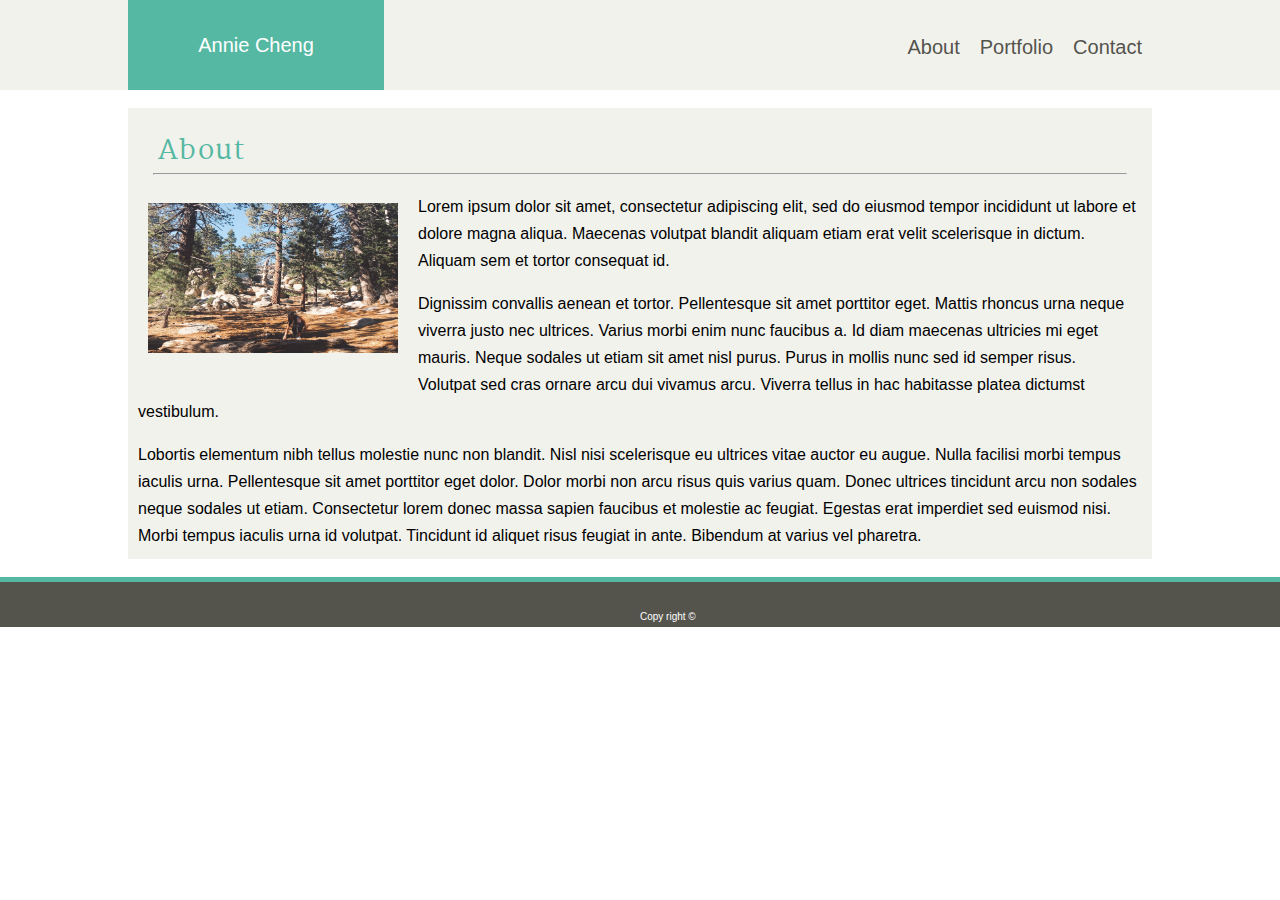
<file: index.html>
<!DOCTYPE html>
<html lang="en-us">

<head>
    <meta charset="UTF-8">
    <link rel="stylesheet" type="text/css" href="assets/css/reset.css">
    <link rel="stylesheet" type="text/css" href="assets/css/style.css">
    <meta name="viewport" content="width=device-width, initial-scale=1.0">
    <link href="https://fonts.googleapis.com/css?family=Martel:600&display=swap" rel="stylesheet">

    <title>About</title>
</head>

<body>
    <div class="navbar">
        <header>
            Annie Cheng
        </header>

        <nav>
            <a href="contact.html">Contact</a>
            <a href="portfolio.html">Portfolio</a>
            <a href="index.html">About</a>
        </nav>
    </div>

    <div id="about_section">
        <div class="section_title">
            <p id=title>About</p>
        </div>

        <hr width="95%">
        <img id="aboutpic" src="assets/images/1498111426849.jpg" alt="Img001" width="250px" height="150px">

        <article>
            <p class="about_article">Lorem ipsum dolor sit amet, consectetur adipiscing elit, sed do eiusmod tempor incididunt ut labore et dolore magna aliqua. Maecenas volutpat blandit aliquam etiam erat velit scelerisque in dictum. Aliquam sem et tortor consequat id.</p>
            <br>
            <p class="about_article">Dignissim convallis aenean et tortor. Pellentesque sit amet porttitor eget. Mattis rhoncus urna neque viverra justo nec ultrices. Varius morbi enim nunc faucibus a. Id diam maecenas ultricies mi eget mauris. Neque sodales ut etiam sit amet nisl purus. Purus in mollis nunc sed id semper risus. Volutpat sed cras ornare arcu dui vivamus arcu. Viverra tellus in hac habitasse platea dictumst vestibulum.</p>
            <br>
            <p class="about_article">Lobortis elementum nibh tellus molestie nunc non blandit. Nisl nisi scelerisque eu ultrices vitae auctor eu augue. Nulla facilisi morbi tempus iaculis urna. Pellentesque sit amet porttitor eget dolor. Dolor morbi non arcu risus quis varius quam. Donec ultrices tincidunt arcu non sodales neque sodales ut etiam. Consectetur lorem donec massa sapien faucibus et molestie ac feugiat. Egestas erat imperdiet sed euismod nisi. Morbi tempus iaculis urna id volutpat. Tincidunt id aliquet risus feugiat in ante. Bibendum at varius vel pharetra.</p>
        </article>  
    </div>
    <footer>
        <span id="copyright">Copy right ©</span>
    </footer>
</body>

</html>
</file>
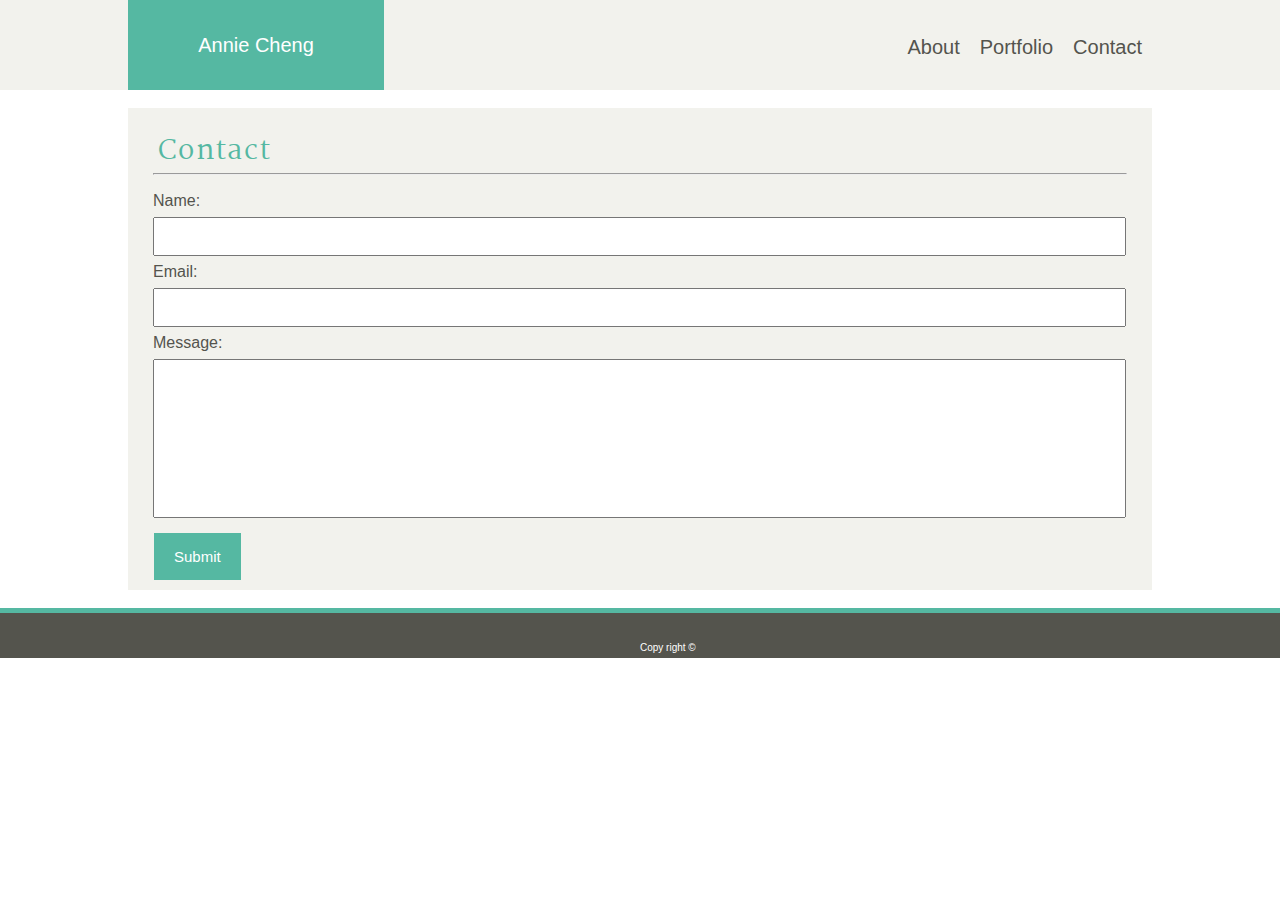
<file: contact.html>
<!DOCTYPE html>
<html lang="en-us">

<head>
    <meta charset="UTF-8">
    <link rel="stylesheet" type="text/css" href="assets/css/reset.css">
    <link rel="stylesheet" type="text/css" href="assets/css/style.css">
    <meta name="viewport" content="width=device-width, initial-scale=1.0">
    <link href="https://fonts.googleapis.com/css?family=Martel:600&display=swap" rel="stylesheet">

    <title>Contact</title>
</head>

<body>
    <!-- <div class="navbar"> -->
        <header>
            Annie Cheng
        </header>
        <nav>
            <a href="contact.html">Contact</a>
            <a href="portfolio.html">Portfolio</a>
            <a href="index.html">About</a>
        </nav>
    </div>

    <div id="contact_section">
        <div class="section_title">
            <p id=title>Contact</p>
        </div>
        
        <hr width="95%">
        <form id="contact_form">
            Name:<br>
            <input type="text" name="name"><br>
            Email:<br>
            <input type="text" name="email"><br>
            Message:<br>
            <input id="message_input" type="text" name="message">
            <button type="submit" form="contact_form">Submit</button>
        </form>
    </div>
    <footer>
        <span id="copyright">Copy right ©</span>
    </footer>
</body>

</html>
</file>
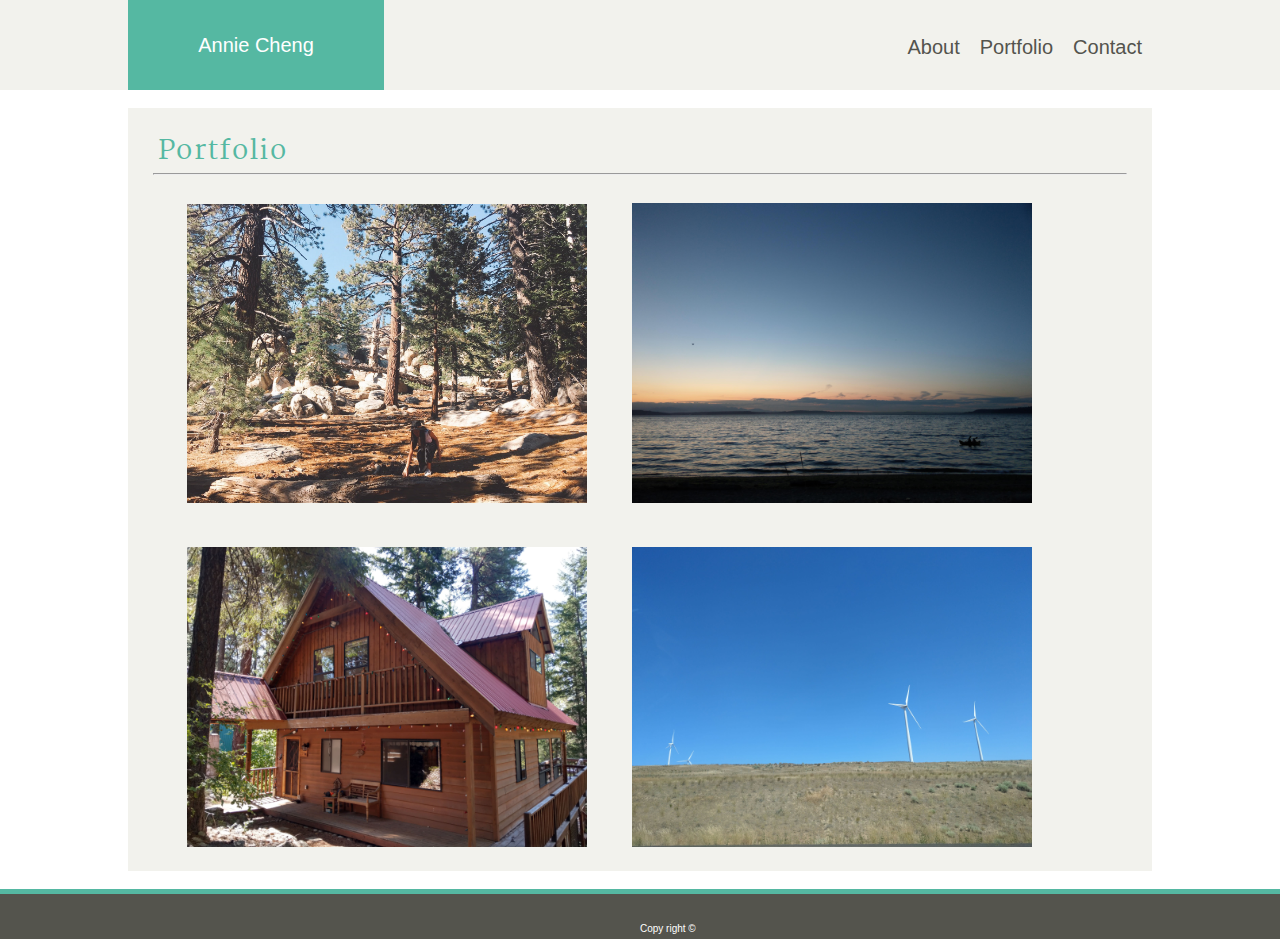
<file: portfolio.html>
<!DOCTYPE html>
<html lang="en-us">

<head>
    <meta charset="UTF-8">
    <link rel="stylesheet" type="text/css" href="assets/css/reset.css">
    <link rel="stylesheet" type="text/css" href="assets/css/style.css">
    <meta name="viewport" content="width=device-width, initial-scale=1.0">
    <link href="https://fonts.googleapis.com/css?family=Martel:600&display=swap" rel="stylesheet">

    <title>Portfolio</title>
</head>

<body>
    <div class="navbar">
        <header>
            Annie Cheng
        </header>

        <nav>
            <a href="contact.html">Contact</a>
            <a href="portfolio.html">Portfolio</a>
            <a href="index.html">About</a>
        </nav>

    </div>
    <div class="portfolio_section">
        <div class="section_title">
            <p id=title>Portfolio</p>
        </div>
        <hr width="95%">
        <div id="image_grid">
            <img class="portfolio_img" src="assets/images/1498111426849.jpg" alt="img1" width="400px">
            <img class="portfolio_img" src="assets/images/IMAG3879.jpg" alt="img2" width="400px">
            <img class="portfolio_img" src="assets/images/IMAG4069.jpg" alt="img3" width="400px">
            <img class="portfolio_img" src="assets/images/IMAG3811.jpg" alt="img3" width="400px">
        </div>
    </div>

    <footer>
        <span id="copyright">Copy right ©</span>
    </footer>
</body>

</html>
</file>
<file: assets/css/style.css>
html {
    min-height: 100%;
    /* min-width: 630px; */
}

body {
    font-family: "HelveticaNeue-Light", "Helvetica Neue Light", "Helvetica Neue", Helvetica, Arial, "Lucida Grande", sans-serif;
    font-weight: 500;
    position: relative;
    top: 0;
    bottom: 0;
    right: 0;
    left: 0;
}

/* header = Name logo, over lap top navigation*/
header {
    background: #55b8a2;
    position: fixed;
    left: 10vw;
    top: 0;
    height: 10vh;
    /* padding: 10px 0px 0px 0px; */
    width: 20vw;
    z-index: 2;
    color: #ffffff;
    font-size: 20px;
    text-align: center;
    line-height: 10vh;
    overflow: hidden;

}

nav {
    background: #f2f2ed;
    position: fixed;
    left: 0px;
    top: 0px;
    height: 10vh;
    width: 100%;
    /* margin-bottom: 50px; */
    font-size: 17px;
    z-index: 1;
}

nav a {
    float: right;
    position: relative;
    right: 10vw;
    font-size: 20px;
    line-height: 6vh;
    padding: 20px 10px 15px 10px;
    color: #54544d;
}

nav a:hover {
    float: right;
    position: relative;
    right: 10vw;
    font-size: 20px;
    line-height: 6vh;
    padding: 20px 10px 15px 10px;
    color: #55b8a2;
}

nav a:link {
    text-decoration: none;
}

footer {
    background: #54544d;
    position: relative;
    bottom: 0;
    left: 0;
    right: 0;
    font-size: 10px;
    color: #ffffff;
    width: 100%;
    height: 5vh;
    border-top: 5px solid #55b8a2;
    text-align: center;
}

#copyright {
    position: absolute;
    bottom: 5px;
}

/* Contact Page */

#contact_section {
    background: #f2f2ed;
    position: relative;
    width: 80%;
    margin: 0 auto;
    margin-top: 12vh;
    margin-bottom: 2vh;
    color: #55b8a2;
}

.section_title {
    padding: 30px 20px 0px 30px;
    font-size: 3vh;
    color: #55b8a2;
    /* font-weight: bold; */
    font-family: 'Martel', serif;
    letter-spacing: 0.05em;
}

form {
    background: f2f2ed;
    padding: 10px 30px 10px 25px;
    margin: 0 auto;
    width: auto;
    height: auto;
    color: #54544d;
}

input[type=text] {
    width: 100%;
    padding: 10px 0px;
    margin: 8px 0;
}

#message_input {
    width: 100%;
    padding: 70px 0px;
    margin-bottom: 15px;
}

button {
    background-color: #55b8a2;
    padding: 15px 20px;
    color: #ffffff;
    font-size: 15px;
    border: none;
    position: relative;
    left: 1px;
}

button:hover {
    background-color: #4ca18f;
    padding: 15px 20px;
    color: #ffffff;
    font-size: 15px;
    border: none;
    position: relative;
    left: 1px;
}

/* Portfolio Page */
#image_grid {
    margin: 0 auto;
    position: relative;
    left:3vw; 
}

.portfolio_section {
    background: #f2f2ed;
    position: relative;
    width: 80vw;
    margin: 0 auto;
    margin-top: 12vh;
    margin-bottom: 2vh;
    color: #55b8a2;
}

.portfolio_img {
    margin: 2%;
}

/* About Page (index.html) */

#about_section {
    background: #f2f2ed;
    position: relative;
    width: 80%;
    height: auto;
    margin: 0 auto;
    margin-top: 12vh;
    margin-bottom: 2vh;
    color: #55b8a2;
}
.about_article {
    line-height: 3vh;
    color: #000;
}

/* 
p {
    color: #000000;
} */

#aboutpic {
    float: left;
}

article {
    padding: 10px;
    margin-right: 5px;
}

img {
    margin: 20px;
}
</file>
